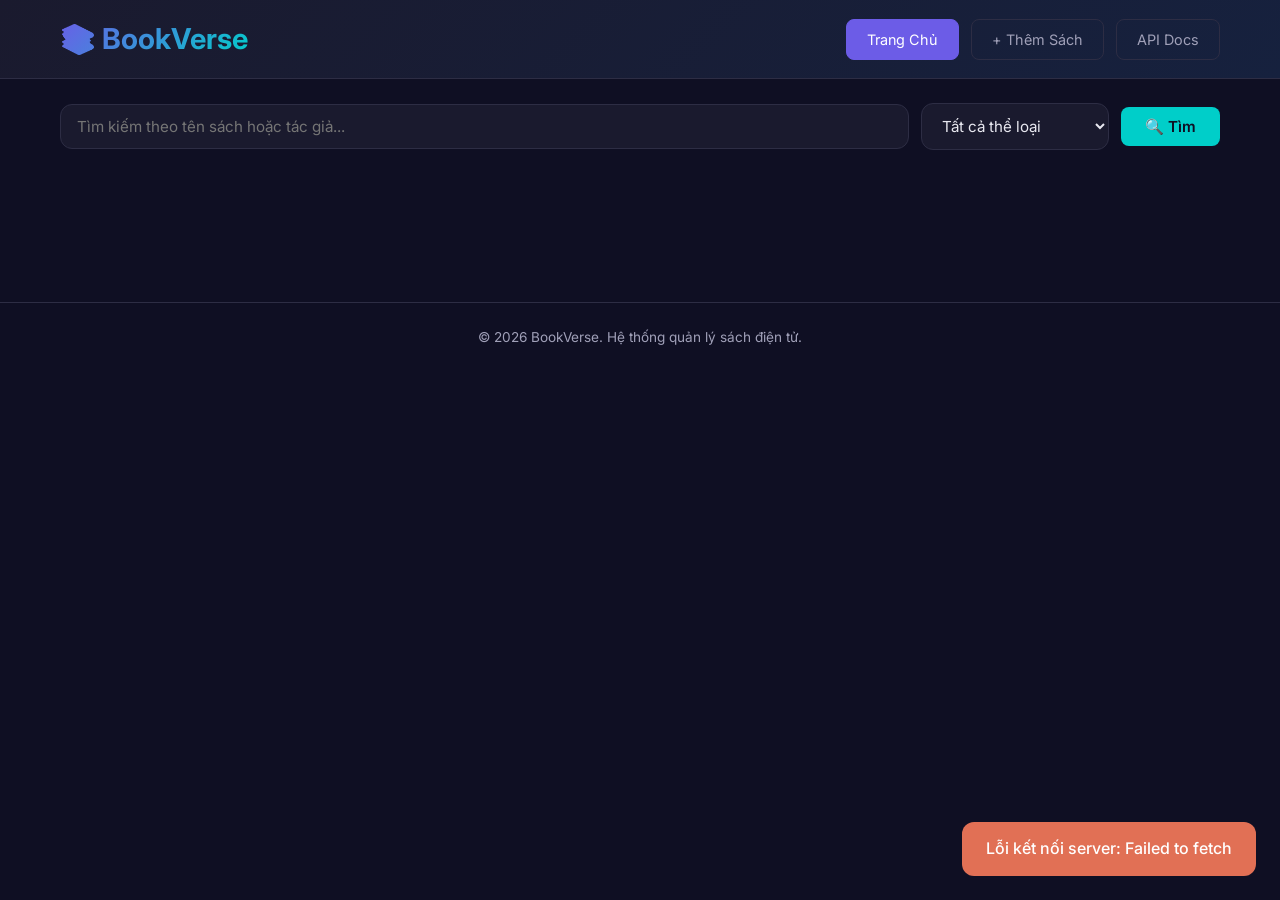
<file: frontend/index.html>
<!DOCTYPE html>
<html lang="vi">
<head>
    <meta charset="UTF-8">
    <meta name="viewport" content="width=device-width, initial-scale=1.0">
    <meta name="description" content="BookVerse - Hệ thống quản lý sách điện tử">
    <title>BookVerse - Quản Lý Sách</title>
    <link rel="stylesheet" href="style.css">
    <link href="https://fonts.googleapis.com/css2?family=Inter:wght@300;400;500;600;700&display=swap" rel="stylesheet">
</head>
<body>
    <!-- Header -->
    <header class="header">
        <div class="container">
            <h1 class="logo">📚 BookVerse</h1>
            <nav class="nav">
                <button id="btn-home" class="nav-btn active" onclick="loadBooks()">Trang Chủ</button>
                <button id="btn-add" class="nav-btn" onclick="showAddForm()">+ Thêm Sách</button>
                <a href="/swagger-ui.html" target="_blank" class="nav-btn nav-link">API Docs</a>
            </nav>
        </div>
    </header>

    <!-- Search Bar -->
    <section class="search-section">
        <div class="container">
            <div class="search-bar">
                <input type="text" id="search-input" placeholder="Tìm kiếm theo tên sách hoặc tác giả..."
                       onkeyup="handleSearch(event)">
                <select id="category-filter" onchange="filterBooks()">
                    <option value="">Tất cả thể loại</option>
                    <option value="Công nghệ">Công nghệ</option>
                    <option value="Tiểu thuyết">Tiểu thuyết</option>
                    <option value="Khoa học">Khoa học</option>
                    <option value="Phát triển bản thân">Phát triển bản thân</option>
                </select>
                <button class="btn btn-search" onclick="searchBooks()">🔍 Tìm</button>
            </div>
        </div>
    </section>

    <!-- Main Content -->
    <main class="main-content">
        <div class="container">
            <!-- Book Grid -->
            <div id="book-grid" class="book-grid"></div>

            <!-- Add/Edit Form (hidden by default) -->
            <div id="book-form" class="book-form hidden">
                <h2 id="form-title">Thêm Sách Mới</h2>
                <form id="bookForm" onsubmit="submitForm(event)">
                    <input type="hidden" id="book-id">
                    <div class="form-grid">
                        <div class="form-group">
                            <label for="title">Tiêu đề *</label>
                            <input type="text" id="title" required maxlength="255">
                        </div>
                        <div class="form-group">
                            <label for="author">Tác giả *</label>
                            <input type="text" id="author" required maxlength="255">
                        </div>
                        <div class="form-group">
                            <label for="isbn">ISBN</label>
                            <input type="text" id="isbn" maxlength="13">
                        </div>
                        <div class="form-group">
                            <label for="year">Năm xuất bản</label>
                            <input type="number" id="year" min="1000" max="2100">
                        </div>
                        <div class="form-group">
                            <label for="category">Thể loại</label>
                            <input type="text" id="category" maxlength="100">
                        </div>
                        <div class="form-group">
                            <label for="rating">Rating (0-5)</label>
                            <input type="number" id="rating" min="0" max="5" step="0.1">
                        </div>
                        <div class="form-group full-width">
                            <label for="description">Mô tả</label>
                            <textarea id="description" rows="3" maxlength="5000"></textarea>
                        </div>
                        <div class="form-group full-width">
                            <label for="cover">Ảnh bìa (JPG, PNG, WebP)</label>
                            <input type="file" id="cover" accept="image/jpeg,image/png,image/webp">
                        </div>
                    </div>
                    <div class="form-actions">
                        <button type="submit" class="btn btn-primary">💾 Lưu</button>
                        <button type="button" class="btn btn-secondary" onclick="hideForm()">Hủy</button>
                    </div>
                </form>
            </div>

            <!-- Pagination -->
            <div id="pagination" class="pagination"></div>
        </div>
    </main>

    <!-- Book Detail Modal -->
    <div id="modal" class="modal hidden">
        <div class="modal-content">
            <button class="modal-close" onclick="closeModal()">&times;</button>
            <div id="modal-body"></div>
        </div>
    </div>

    <!-- Toast Notification -->
    <div id="toast" class="toast hidden"></div>

    <footer class="footer">
        <div class="container">
            <p>&copy; 2026 BookVerse. Hệ thống quản lý sách điện tử.</p>
        </div>
    </footer>

    <script src="app.js"></script>
</body>
</html>
</file>
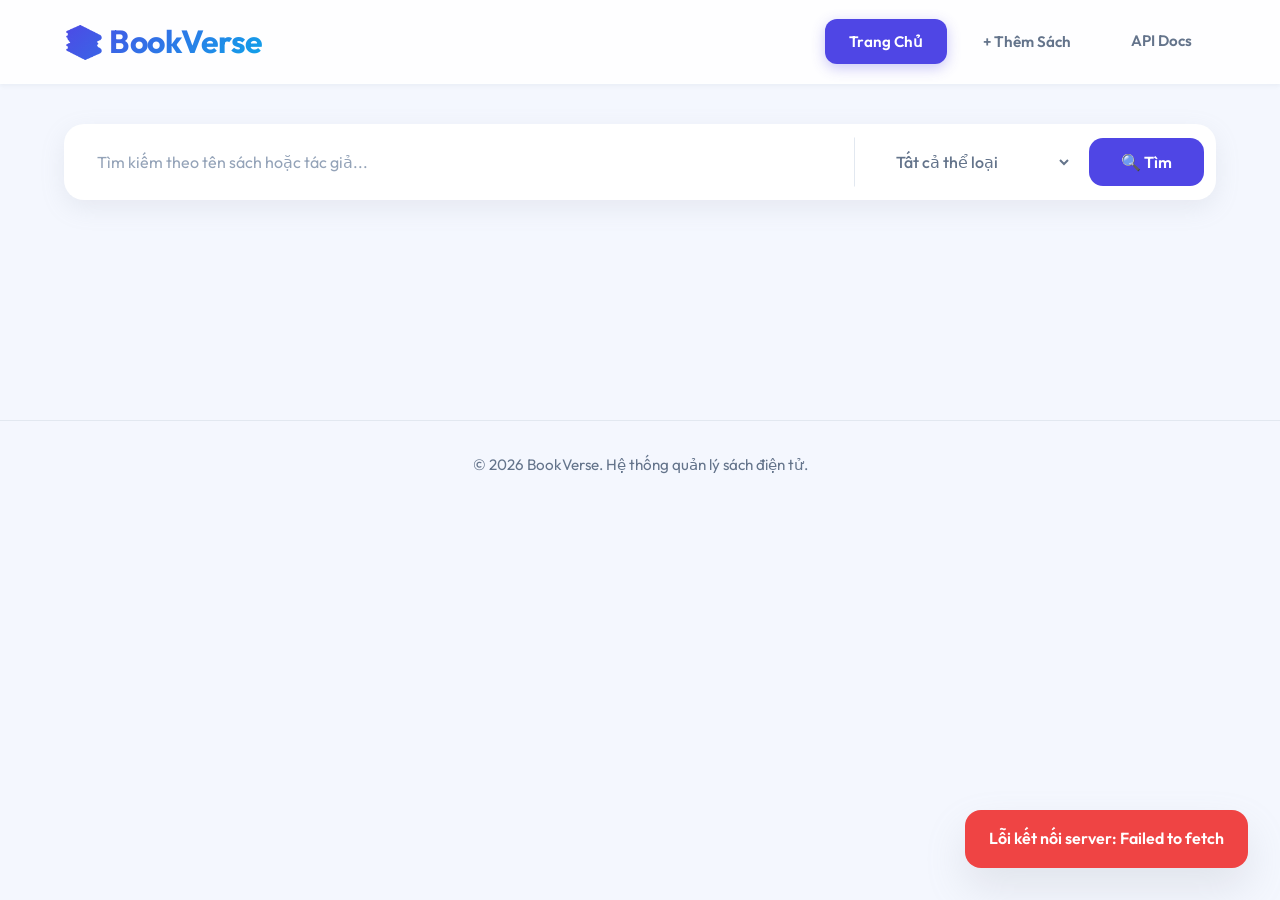
<file: src/main/resources/static/index.html>
<!DOCTYPE html>
<html lang="vi">
<head>
    <meta charset="UTF-8">
    <meta name="viewport" content="width=device-width, initial-scale=1.0">
    <meta name="description" content="BookVerse - Hệ thống quản lý sách điện tử">
    <title>BookVerse - Quản Lý Sách</title>
    <link rel="stylesheet" href="style.css">
    <link href="https://fonts.googleapis.com/css2?family=Inter:wght@300;400;500;600;700&display=swap" rel="stylesheet">
</head>
<body>
    <!-- Header -->
    <header class="header">
        <div class="container">
            <h1 class="logo" style="cursor: pointer;" onclick="loadBooks()">📚 BookVerse</h1>
            <nav class="nav">
                <button id="btn-home" class="nav-btn active" onclick="loadBooks()">Trang Chủ</button>
                <button id="btn-add" class="nav-btn" onclick="showAddForm()">+ Thêm Sách</button>
                <a href="/swagger-ui.html" target="_blank" class="nav-btn nav-link">API Docs</a>
            </nav>
        </div>
    </header>

    <!-- Search Bar -->
    <section class="search-section">
        <div class="container">
            <div class="search-bar">
                <input type="text" id="search-input" placeholder="Tìm kiếm theo tên sách hoặc tác giả..."
                       onkeyup="handleSearch(event)">
                <select id="category-filter" onchange="filterBooks()">
                    <option value="">Tất cả thể loại</option>
                    <option value="Công nghệ">Công nghệ</option>
                    <option value="Tiểu thuyết">Tiểu thuyết</option>
                    <option value="Khoa học">Khoa học</option>
                    <option value="Phát triển bản thân">Phát triển bản thân</option>
                </select>
                <button class="btn btn-search" onclick="searchBooks()">🔍 Tìm</button>
            </div>
        </div>
    </section>

    <!-- Main Content -->
    <main class="main-content">
        <div class="container">
            <!-- Book Grid -->
            <div id="book-grid" class="book-grid"></div>

            <!-- Add/Edit Form (hidden by default) -->
            <div id="book-form" class="book-form hidden">
                <h2 id="form-title">Thêm Sách Mới</h2>
                <form id="bookForm" onsubmit="submitForm(event)">
                    <input type="hidden" id="book-id">
                    <div class="form-grid">
                        <div class="form-group">
                            <label for="title">Tiêu đề *</label>
                            <input type="text" id="title" required maxlength="255">
                        </div>
                        <div class="form-group">
                            <label for="author">Tác giả *</label>
                            <input type="text" id="author" required maxlength="255">
                        </div>
                        <div class="form-group">
                            <label for="isbn">ISBN</label>
                            <input type="text" id="isbn" maxlength="13">
                        </div>
                        <div class="form-group">
                            <label for="year">Năm xuất bản</label>
                            <input type="number" id="year" min="1000" max="2100">
                        </div>
                        <div class="form-group">
                            <label for="category">Thể loại</label>
                            <input type="text" id="category" maxlength="100">
                        </div>
                        <div class="form-group">
                            <label for="rating">Rating (0-5)</label>
                            <input type="number" id="rating" min="0" max="5" step="0.1">
                        </div>
                        <div class="form-group full-width">
                            <label for="description">Mô tả</label>
                            <textarea id="description" rows="3" maxlength="5000"></textarea>
                        </div>
                        <div class="form-group full-width">
                            <label for="cover">Ảnh bìa (JPG, PNG, WebP)</label>
                            <input type="file" id="cover" accept="image/jpeg,image/png,image/webp">
                        </div>
                    </div>
                    <div class="form-actions">
                        <button type="submit" class="btn btn-primary">💾 Lưu</button>
                        <button type="button" class="btn btn-secondary" onclick="hideForm()">Hủy</button>
                    </div>
                </form>
            </div>

            <!-- Pagination -->
            <div id="pagination" class="pagination"></div>
        </div>
    </main>

    <!-- Book Detail Modal -->
    <div id="modal" class="modal hidden">
        <div class="modal-content">
            <button class="modal-close" onclick="closeModal()">&times;</button>
            <div id="modal-body"></div>
        </div>
    </div>

    <!-- Toast Notification -->
    <div id="toast" class="toast hidden"></div>

    <footer class="footer">
        <div class="container">
            <p>&copy; 2026 BookVerse. Hệ thống quản lý sách điện tử.</p>
        </div>
    </footer>

    <script src="app.js"></script>
</body>
</html>
</file>
<file: frontend/style.css>
/* ============================================
   BookVerse - Frontend Styles
   ============================================ */

:root {
    --primary: #6C5CE7;
    --primary-dark: #5A4BD1;
    --secondary: #00CEC9;
    --accent: #FD79A8;
    --bg-dark: #0F0F23;
    --bg-card: #1A1A2E;
    --bg-input: #16213E;
    --text-primary: #E8E8F0;
    --text-secondary: #A0A0B8;
    --border: #2D2D44;
    --success: #00B894;
    --danger: #E17055;
    --warning: #FDCB6E;
    --shadow: 0 8px 32px rgba(0, 0, 0, 0.3);
    --radius: 12px;
    --transition: all 0.3s ease;
}

* {
    margin: 0;
    padding: 0;
    box-sizing: border-box;
}

body {
    font-family: 'Inter', sans-serif;
    background: var(--bg-dark);
    color: var(--text-primary);
    min-height: 100vh;
    line-height: 1.6;
}

.container {
    max-width: 1200px;
    margin: 0 auto;
    padding: 0 20px;
}

/* ===== Header ===== */
.header {
    background: linear-gradient(135deg, var(--bg-card), var(--bg-input));
    border-bottom: 1px solid var(--border);
    padding: 16px 0;
    position: sticky;
    top: 0;
    z-index: 100;
    backdrop-filter: blur(10px);
}

.header .container {
    display: flex;
    justify-content: space-between;
    align-items: center;
}

.logo {
    font-size: 1.8rem;
    font-weight: 700;
    background: linear-gradient(135deg, var(--primary), var(--secondary));
    -webkit-background-clip: text;
    -webkit-text-fill-color: transparent;
    background-clip: text;
}

.nav {
    display: flex;
    gap: 12px;
}

.nav-btn {
    background: transparent;
    border: 1px solid var(--border);
    color: var(--text-secondary);
    padding: 8px 20px;
    border-radius: 8px;
    cursor: pointer;
    font-size: 0.9rem;
    font-family: inherit;
    transition: var(--transition);
    text-decoration: none;
}

.nav-btn:hover, .nav-btn.active {
    background: var(--primary);
    color: white;
    border-color: var(--primary);
}

.nav-link {
    display: inline-flex;
    align-items: center;
}

/* ===== Search ===== */
.search-section {
    padding: 24px 0;
}

.search-bar {
    display: flex;
    gap: 12px;
    align-items: center;
}

.search-bar input,
.search-bar select {
    background: var(--bg-card);
    border: 1px solid var(--border);
    color: var(--text-primary);
    padding: 12px 16px;
    border-radius: var(--radius);
    font-size: 0.95rem;
    font-family: inherit;
    transition: var(--transition);
}

.search-bar input {
    flex: 1;
}

.search-bar input:focus,
.search-bar select:focus {
    outline: none;
    border-color: var(--primary);
    box-shadow: 0 0 0 3px rgba(108, 92, 231, 0.2);
}

.search-bar select {
    min-width: 180px;
}

/* ===== Buttons ===== */
.btn {
    padding: 10px 24px;
    border: none;
    border-radius: 8px;
    cursor: pointer;
    font-size: 0.95rem;
    font-family: inherit;
    font-weight: 500;
    transition: var(--transition);
}

.btn-primary {
    background: linear-gradient(135deg, var(--primary), var(--primary-dark));
    color: white;
}

.btn-primary:hover {
    transform: translateY(-2px);
    box-shadow: 0 4px 15px rgba(108, 92, 231, 0.4);
}

.btn-secondary {
    background: var(--bg-input);
    color: var(--text-secondary);
    border: 1px solid var(--border);
}

.btn-secondary:hover {
    border-color: var(--text-secondary);
}

.btn-search {
    background: var(--secondary);
    color: var(--bg-dark);
    font-weight: 600;
}

.btn-search:hover {
    transform: translateY(-2px);
    box-shadow: 0 4px 15px rgba(0, 206, 201, 0.3);
}

.btn-danger {
    background: var(--danger);
    color: white;
}

.btn-sm {
    padding: 6px 14px;
    font-size: 0.85rem;
}

/* ===== Book Grid ===== */
.book-grid {
    display: grid;
    grid-template-columns: repeat(auto-fill, minmax(280px, 1fr));
    gap: 24px;
    padding: 20px 0;
}

.book-card {
    background: var(--bg-card);
    border: 1px solid var(--border);
    border-radius: var(--radius);
    overflow: hidden;
    transition: var(--transition);
    cursor: pointer;
}

.book-card:hover {
    transform: translateY(-4px);
    box-shadow: var(--shadow);
    border-color: var(--primary);
}

.book-cover {
    width: 100%;
    height: 200px;
    object-fit: cover;
    background: linear-gradient(135deg, var(--bg-input), var(--bg-dark));
    display: flex;
    align-items: center;
    justify-content: center;
    font-size: 3rem;
    color: var(--text-secondary);
}

.book-cover img {
    width: 100%;
    height: 100%;
    object-fit: cover;
}

.book-info {
    padding: 16px;
}

.book-info h3 {
    font-size: 1.1rem;
    margin-bottom: 6px;
    color: var(--text-primary);
    white-space: nowrap;
    overflow: hidden;
    text-overflow: ellipsis;
}

.book-info .author {
    color: var(--secondary);
    font-size: 0.9rem;
    margin-bottom: 8px;
}

.book-info .meta {
    display: flex;
    justify-content: space-between;
    align-items: center;
    font-size: 0.85rem;
    color: var(--text-secondary);
}

.book-info .rating {
    color: var(--warning);
    font-weight: 600;
}

.book-info .category {
    background: rgba(108, 92, 231, 0.15);
    color: var(--primary);
    padding: 2px 10px;
    border-radius: 20px;
    font-size: 0.8rem;
}

.book-actions {
    padding: 0 16px 16px;
    display: flex;
    gap: 8px;
}

/* ===== Form ===== */
.book-form {
    background: var(--bg-card);
    border: 1px solid var(--border);
    border-radius: var(--radius);
    padding: 32px;
    margin: 20px 0;
}

.book-form h2 {
    margin-bottom: 24px;
    font-size: 1.4rem;
    background: linear-gradient(135deg, var(--primary), var(--secondary));
    -webkit-background-clip: text;
    -webkit-text-fill-color: transparent;
    background-clip: text;
}

.form-grid {
    display: grid;
    grid-template-columns: 1fr 1fr;
    gap: 16px;
}

.form-group {
    display: flex;
    flex-direction: column;
    gap: 6px;
}

.form-group.full-width {
    grid-column: 1 / -1;
}

.form-group label {
    font-size: 0.9rem;
    color: var(--text-secondary);
    font-weight: 500;
}

.form-group input,
.form-group textarea,
.form-group select {
    background: var(--bg-input);
    border: 1px solid var(--border);
    color: var(--text-primary);
    padding: 10px 14px;
    border-radius: 8px;
    font-family: inherit;
    font-size: 0.95rem;
    transition: var(--transition);
}

.form-group input:focus,
.form-group textarea:focus {
    outline: none;
    border-color: var(--primary);
    box-shadow: 0 0 0 3px rgba(108, 92, 231, 0.2);
}

.form-actions {
    margin-top: 24px;
    display: flex;
    gap: 12px;
}

/* ===== Modal ===== */
.modal {
    position: fixed;
    top: 0;
    left: 0;
    width: 100%;
    height: 100%;
    background: rgba(0, 0, 0, 0.7);
    display: flex;
    align-items: center;
    justify-content: center;
    z-index: 200;
    backdrop-filter: blur(5px);
}

.modal-content {
    background: var(--bg-card);
    border: 1px solid var(--border);
    border-radius: var(--radius);
    max-width: 700px;
    width: 90%;
    max-height: 85vh;
    overflow-y: auto;
    padding: 32px;
    position: relative;
}

.modal-close {
    position: absolute;
    top: 12px;
    right: 16px;
    background: none;
    border: none;
    color: var(--text-secondary);
    font-size: 1.8rem;
    cursor: pointer;
    transition: var(--transition);
}

.modal-close:hover {
    color: var(--danger);
}

.detail-cover {
    width: 100%;
    max-height: 400px;
    object-fit: contain;
    border-radius: 8px;
    margin-bottom: 20px;
}

.detail-info h2 {
    font-size: 1.5rem;
    margin-bottom: 8px;
}

.detail-info p {
    margin-bottom: 8px;
    color: var(--text-secondary);
}

.detail-info .label {
    color: var(--text-primary);
    font-weight: 500;
}

/* ===== Pagination ===== */
.pagination {
    display: flex;
    justify-content: center;
    gap: 8px;
    padding: 24px 0;
}

.pagination button {
    background: var(--bg-card);
    border: 1px solid var(--border);
    color: var(--text-secondary);
    padding: 8px 16px;
    border-radius: 8px;
    cursor: pointer;
    transition: var(--transition);
    font-family: inherit;
}

.pagination button:hover,
.pagination button.active {
    background: var(--primary);
    color: white;
    border-color: var(--primary);
}

.pagination button:disabled {
    opacity: 0.5;
    cursor: not-allowed;
}

/* ===== Toast ===== */
.toast {
    position: fixed;
    bottom: 24px;
    right: 24px;
    padding: 14px 24px;
    border-radius: var(--radius);
    font-weight: 500;
    z-index: 300;
    animation: slideIn 0.3s ease;
}

.toast.success {
    background: var(--success);
    color: white;
}

.toast.error {
    background: var(--danger);
    color: white;
}

@keyframes slideIn {
    from { transform: translateX(100%); opacity: 0; }
    to { transform: translateX(0); opacity: 1; }
}

/* ===== Footer ===== */
.footer {
    text-align: center;
    padding: 24px 0;
    color: var(--text-secondary);
    font-size: 0.85rem;
    border-top: 1px solid var(--border);
    margin-top: 40px;
}

/* ===== Utilities ===== */
.hidden {
    display: none !important;
}

/* ===== Responsive ===== */
@media (max-width: 768px) {
    .header .container {
        flex-direction: column;
        gap: 12px;
    }
    .search-bar {
        flex-direction: column;
    }
    .form-grid {
        grid-template-columns: 1fr;
    }
    .book-grid {
        grid-template-columns: 1fr;
    }
}
</file>
<file: src/main/resources/static/style.css>
/* ============================================
   BookVerse - Frontend Styles (Premium Light Theme)
   ============================================ */

@import url('https://fonts.googleapis.com/css2?family=Outfit:wght@300;400;500;600;700&display=swap');

:root {
    --primary: #4F46E5;        /* Indigo */
    --primary-light: #818CF8;
    --secondary: #0EA5E9;      /* Sky Blue */
    --accent: #F43F5E;         /* Rose */
    --bg-main: #F4F7FE;        /* Rất nhạt, hơi xanh */
    --bg-card: #FFFFFF;
    --bg-input: #F8FAFC;
    --text-primary: #1E293B;
    --text-secondary: #64748B;
    --border: #E2E8F0;
    --success: #10B981;
    --danger: #EF4444;
    --warning: #F59E0B;
    --shadow-sm: 0 2px 4px rgba(149, 157, 165, 0.1);
    --shadow-md: 0 8px 24px rgba(149, 157, 165, 0.15);
    --shadow-hover: 0 20px 40px rgba(149, 157, 165, 0.2);
    --radius: 16px;
    --transition: all 0.3s cubic-bezier(0.4, 0, 0.2, 1);
}

* {
    margin: 0;
    padding: 0;
    box-sizing: border-box;
}

body {
    font-family: 'Outfit', sans-serif;
    background: var(--bg-main);
    color: var(--text-primary);
    min-height: 100vh;
    line-height: 1.6;
}

.container {
    max-width: 1200px;
    margin: 0 auto;
    padding: 0 24px;
}

/* ===== Header ===== */
.header {
    background: rgba(255, 255, 255, 0.85);
    backdrop-filter: blur(12px);
    -webkit-backdrop-filter: blur(12px);
    border-bottom: 1px solid rgba(255, 255, 255, 0.3);
    box-shadow: var(--shadow-sm);
    padding: 16px 0;
    position: sticky;
    top: 0;
    z-index: 100;
}

.header .container {
    display: flex;
    justify-content: space-between;
    align-items: center;
}

.logo {
    font-size: 2rem;
    font-weight: 700;
    background: linear-gradient(135deg, var(--primary), var(--secondary));
    -webkit-background-clip: text;
    -webkit-text-fill-color: transparent;
    background-clip: text;
    letter-spacing: -0.5px;
}

.nav {
    display: flex;
    gap: 12px;
}

.nav-btn {
    background: transparent;
    border: none;
    color: var(--text-secondary);
    padding: 10px 24px;
    border-radius: 12px;
    cursor: pointer;
    font-size: 0.95rem;
    font-weight: 600;
    font-family: inherit;
    transition: var(--transition);
    text-decoration: none;
}

.nav-btn:hover {
    color: var(--primary);
    background: var(--bg-input);
}

.nav-btn.active {
    background: var(--primary);
    color: white;
    box-shadow: 0 4px 14px rgba(79, 70, 229, 0.3);
}

.nav-link {
    display: inline-flex;
    align-items: center;
}

/* ===== Search ===== */
.search-section {
    padding: 40px 0 20px;
}

.search-bar {
    display: flex;
    gap: 16px;
    align-items: center;
    background: var(--bg-card);
    padding: 12px;
    border-radius: 20px;
    box-shadow: var(--shadow-md);
}

.search-bar input,
.search-bar select {
    background: transparent;
    border: 1px solid transparent;
    color: var(--text-primary);
    padding: 14px 20px;
    font-size: 1rem;
    font-family: inherit;
    transition: var(--transition);
}

.search-bar input {
    flex: 1;
    border-right: 1px solid var(--border);
}

.search-bar input:focus,
.search-bar select:focus {
    outline: none;
}

.search-bar input::placeholder {
    color: #94A3B8;
}

.search-bar select {
    min-width: 200px;
    font-weight: 500;
    color: var(--text-secondary);
    cursor: pointer;
}

/* ===== Buttons ===== */
.btn {
    padding: 12px 28px;
    border: none;
    border-radius: 12px;
    cursor: pointer;
    font-size: 1rem;
    font-family: inherit;
    font-weight: 600;
    transition: var(--transition);
    display: inline-flex;
    align-items: center;
    justify-content: center;
    gap: 8px;
}

.btn-primary {
    background: linear-gradient(135deg, var(--primary), var(--secondary));
    color: white;
    box-shadow: 0 4px 15px rgba(79, 70, 229, 0.3);
}

.btn-primary:hover {
    transform: translateY(-2px);
    box-shadow: 0 8px 25px rgba(79, 70, 229, 0.4);
}

.btn-secondary {
    background: var(--bg-input);
    color: var(--text-secondary);
    border: 1px solid var(--border);
}

.btn-secondary:hover {
    background: var(--border);
    color: var(--text-primary);
}

.btn-search {
    background: var(--primary);
    color: white;
    padding: 14px 32px;
    border-radius: 14px;
}

.btn-search:hover {
    transform: translateY(-2px);
    box-shadow: 0 8px 20px rgba(79, 70, 229, 0.3);
}

.btn-danger {
    background: rgba(239, 68, 68, 0.1);
    color: var(--danger);
}

.btn-danger:hover {
    background: var(--danger);
    color: white;
}

.btn-sm {
    padding: 8px 16px;
    font-size: 0.9rem;
    border-radius: 8px;
}

/* ===== Book Grid ===== */
.book-grid {
    display: grid;
    grid-template-columns: repeat(auto-fill, minmax(280px, 1fr));
    gap: 30px;
    padding: 20px 0 40px;
}

.book-card {
    background: var(--bg-card);
    border-radius: var(--radius);
    overflow: hidden;
    transition: var(--transition);
    cursor: pointer;
    box-shadow: var(--shadow-sm);
    border: 1px solid rgba(255, 255, 255, 0.5);
}

.book-card:hover {
    transform: translateY(-8px);
    box-shadow: var(--shadow-hover);
}

.book-cover {
    width: 100%;
    height: 320px;
    background: var(--bg-input);
    display: flex;
    align-items: center;
    justify-content: center;
    font-size: 4rem;
    color: var(--border);
    overflow: hidden;
}

.book-cover img {
    width: 100%;
    height: 100%;
    object-fit: cover;
    transition: transform 0.5s ease;
}

.book-card:hover .book-cover img {
    transform: scale(1.05);
}

.book-info {
    padding: 20px;
}

.book-info h3 {
    font-size: 1.25rem;
    font-weight: 700;
    margin-bottom: 6px;
    color: var(--text-primary);
    white-space: nowrap;
    overflow: hidden;
    text-overflow: ellipsis;
}

.book-info .author {
    color: var(--text-secondary);
    font-size: 1rem;
    margin-bottom: 12px;
}

.book-info .meta {
    display: flex;
    justify-content: space-between;
    align-items: center;
    font-size: 0.9rem;
}

.book-info .rating {
    color: var(--warning);
    font-weight: 700;
    background: rgba(245, 158, 11, 0.1);
    padding: 4px 10px;
    border-radius: 20px;
}

.book-info .category {
    background: rgba(14, 165, 233, 0.1);
    color: var(--secondary);
    padding: 4px 12px;
    border-radius: 20px;
    font-weight: 600;
}

.book-actions {
    padding: 0 20px 20px;
    display: flex;
    gap: 12px;
}

/* ===== Form ===== */
.book-form {
    background: var(--bg-card);
    border-radius: 24px;
    padding: 40px;
    margin: 20px 0;
    box-shadow: var(--shadow-md);
}

.book-form h2 {
    margin-bottom: 30px;
    font-size: 1.8rem;
    color: var(--text-primary);
}

.form-grid {
    display: grid;
    grid-template-columns: 1fr 1fr;
    gap: 24px;
}

.form-group {
    display: flex;
    flex-direction: column;
    gap: 8px;
}

.form-group.full-width {
    grid-column: 1 / -1;
}

.form-group label {
    font-size: 0.95rem;
    color: var(--text-secondary);
    font-weight: 600;
}

.form-group input,
.form-group textarea,
.form-group select {
    background: var(--bg-input);
    border: 1px solid var(--border);
    color: var(--text-primary);
    padding: 14px 16px;
    border-radius: 12px;
    font-family: inherit;
    font-size: 1rem;
    transition: var(--transition);
}

.form-group input:focus,
.form-group textarea:focus {
    outline: none;
    border-color: var(--primary-light);
    background: white;
    box-shadow: 0 0 0 4px rgba(79, 70, 229, 0.1);
}

.form-actions {
    margin-top: 32px;
    display: flex;
    gap: 16px;
}

/* ===== Modal ===== */
.modal {
    position: fixed;
    top: 0;
    left: 0;
    width: 100%;
    height: 100%;
    background: rgba(15, 23, 42, 0.4);
    display: flex;
    align-items: center;
    justify-content: center;
    z-index: 200;
    backdrop-filter: blur(8px);
    -webkit-backdrop-filter: blur(8px);
}

.modal-content {
    background: var(--bg-card);
    border-radius: 24px;
    max-width: 800px;
    width: 90%;
    max-height: 90vh;
    overflow-y: auto;
    padding: 40px;
    position: relative;
    box-shadow: 0 25px 50px -12px rgba(0, 0, 0, 0.25);
}

.modal-close {
    position: absolute;
    top: 20px;
    right: 24px;
    background: var(--bg-input);
    border: none;
    color: var(--text-secondary);
    width: 40px;
    height: 40px;
    border-radius: 50%;
    font-size: 1.5rem;
    cursor: pointer;
    transition: var(--transition);
    display: flex;
    align-items: center;
    justify-content: center;
}

.modal-close:hover {
    background: var(--danger);
    color: white;
}

#modal-body {
    display: flex;
    gap: 32px;
}

.detail-cover {
    width: 300px;
    height: 450px;
    object-fit: cover;
    border-radius: 16px;
    box-shadow: var(--shadow-md);
}

.detail-info {
    flex: 1;
}

.detail-info h2 {
    font-size: 2rem;
    line-height: 1.2;
    margin-bottom: 12px;
    color: var(--text-primary);
}

.detail-info p {
    margin-bottom: 12px;
    color: var(--text-secondary);
    font-size: 1.05rem;
}

.detail-info .label {
    color: var(--text-primary);
    font-weight: 600;
    display: inline-block;
    width: 100px;
}

.detail-desc {
    margin-top: 24px;
    padding-top: 24px;
    border-top: 1px solid var(--border);
    line-height: 1.8;
}

/* ===== Pagination ===== */
.pagination {
    display: flex;
    justify-content: center;
    gap: 12px;
    padding: 40px 0;
}

.pagination button {
    background: var(--bg-card);
    border: 1px solid var(--border);
    color: var(--text-secondary);
    width: 44px;
    height: 44px;
    border-radius: 12px;
    cursor: pointer;
    transition: var(--transition);
    font-family: inherit;
    font-weight: 600;
    font-size: 1rem;
    display: flex;
    align-items: center;
    justify-content: center;
}

.pagination button:hover:not(:disabled),
.pagination button.active {
    background: var(--primary);
    color: white;
    border-color: var(--primary);
    box-shadow: 0 4px 14px rgba(79, 70, 229, 0.3);
}

.pagination button:disabled {
    opacity: 0.4;
    cursor: not-allowed;
    background: var(--bg-input);
}

.pagination button.nav-txt {
    width: auto;
    padding: 0 20px;
}

/* ===== Toast ===== */
.toast {
    position: fixed;
    bottom: 32px;
    right: 32px;
    padding: 16px 24px;
    border-radius: 16px;
    font-weight: 600;
    z-index: 300;
    animation: slideIn 0.4s cubic-bezier(0.175, 0.885, 0.32, 1.275);
    box-shadow: var(--shadow-hover);
}

.toast.success {
    background: var(--success);
    color: white;
}

.toast.error {
    background: var(--danger);
    color: white;
}

@keyframes slideIn {
    from { transform: translateX(120%); opacity: 0; }
    to { transform: translateX(0); opacity: 1; }
}

/* ===== Footer ===== */
.footer {
    text-align: center;
    padding: 32px 0;
    color: var(--text-secondary);
    font-size: 0.95rem;
    border-top: 1px solid var(--border);
    margin-top: 60px;
}

/* ===== Utilities ===== */
.hidden {
    display: none !important;
}

/* ===== Responsive ===== */
@media (max-width: 900px) {
    #modal-body {
        flex-direction: column;
    }
    .detail-cover {
        width: 100%;
        height: 350px;
    }
}

@media (max-width: 768px) {
    .header .container {
        flex-direction: column;
        gap: 16px;
    }
    .search-bar {
        flex-direction: column;
        background: transparent;
        box-shadow: none;
        padding: 0;
    }
    .search-bar input, .search-bar select, .btn-search {
        width: 100%;
        background: var(--bg-card);
        border: 1px solid var(--border);
        box-shadow: var(--shadow-sm);
    }
    .search-bar input {
        border-right: 1px solid var(--border);
    }
    .form-grid {
        grid-template-columns: 1fr;
    }
    .book-form {
        padding: 24px;
    }
}
</file>
